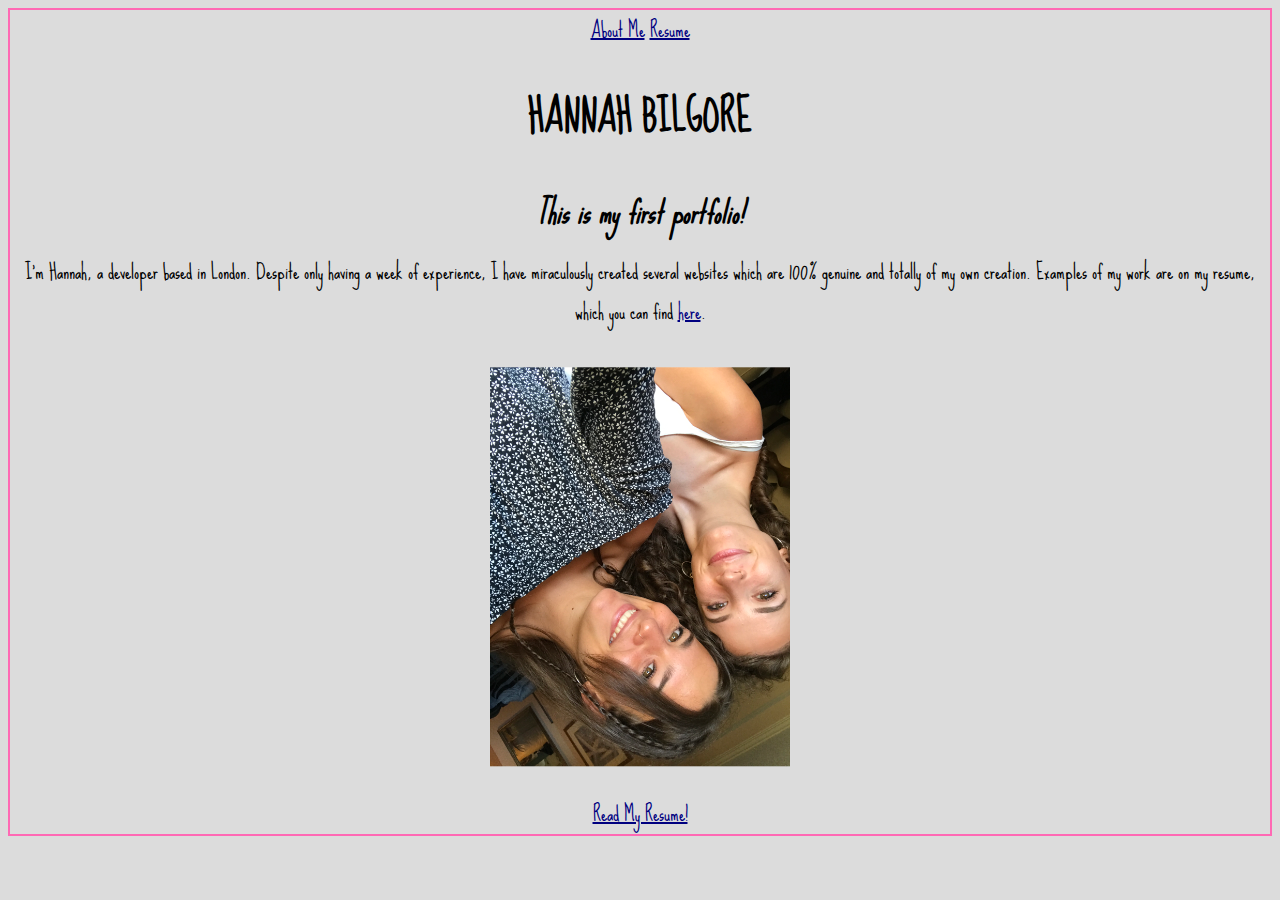
<file: index.html>
<!DOCTYPE html>
<html>
	<head>
		<meta charset="utf-8">
		<title>About Me</title>
		<link rel="stylesheet" type="text/css" href="styles.css">
		<link href="https://fonts.googleapis.com/css?family=Sue+Ellen+Francisco" rel="stylesheet">
	</head>
	<header>
		<nav>
			<a href="./index.html">About Me</a>
			<a href="./resume.html">Resume</a>
		</nav>
	</header>
	<body>
		<h1>HANNAH BILGORE</h1>
		<h2><em>This is my first portfolio!</em></h2>
			<p>
				I'm Hannah, a developer based in London. Despite only having a week of experience, I have miraculously created several websites which are 100% genuine and totally of my own creation. Examples of my work are on my resume, which you can find <a href="./resume.html">here</a>.
			</p>
		<img src="IMG_3005.JPG" alt="Photo of me and sister" style="width:300px;height:200;" class="rotateimg180">
		<br>
		<a href="./resume.html">Read My Resume!</a>
	</body>
</file>
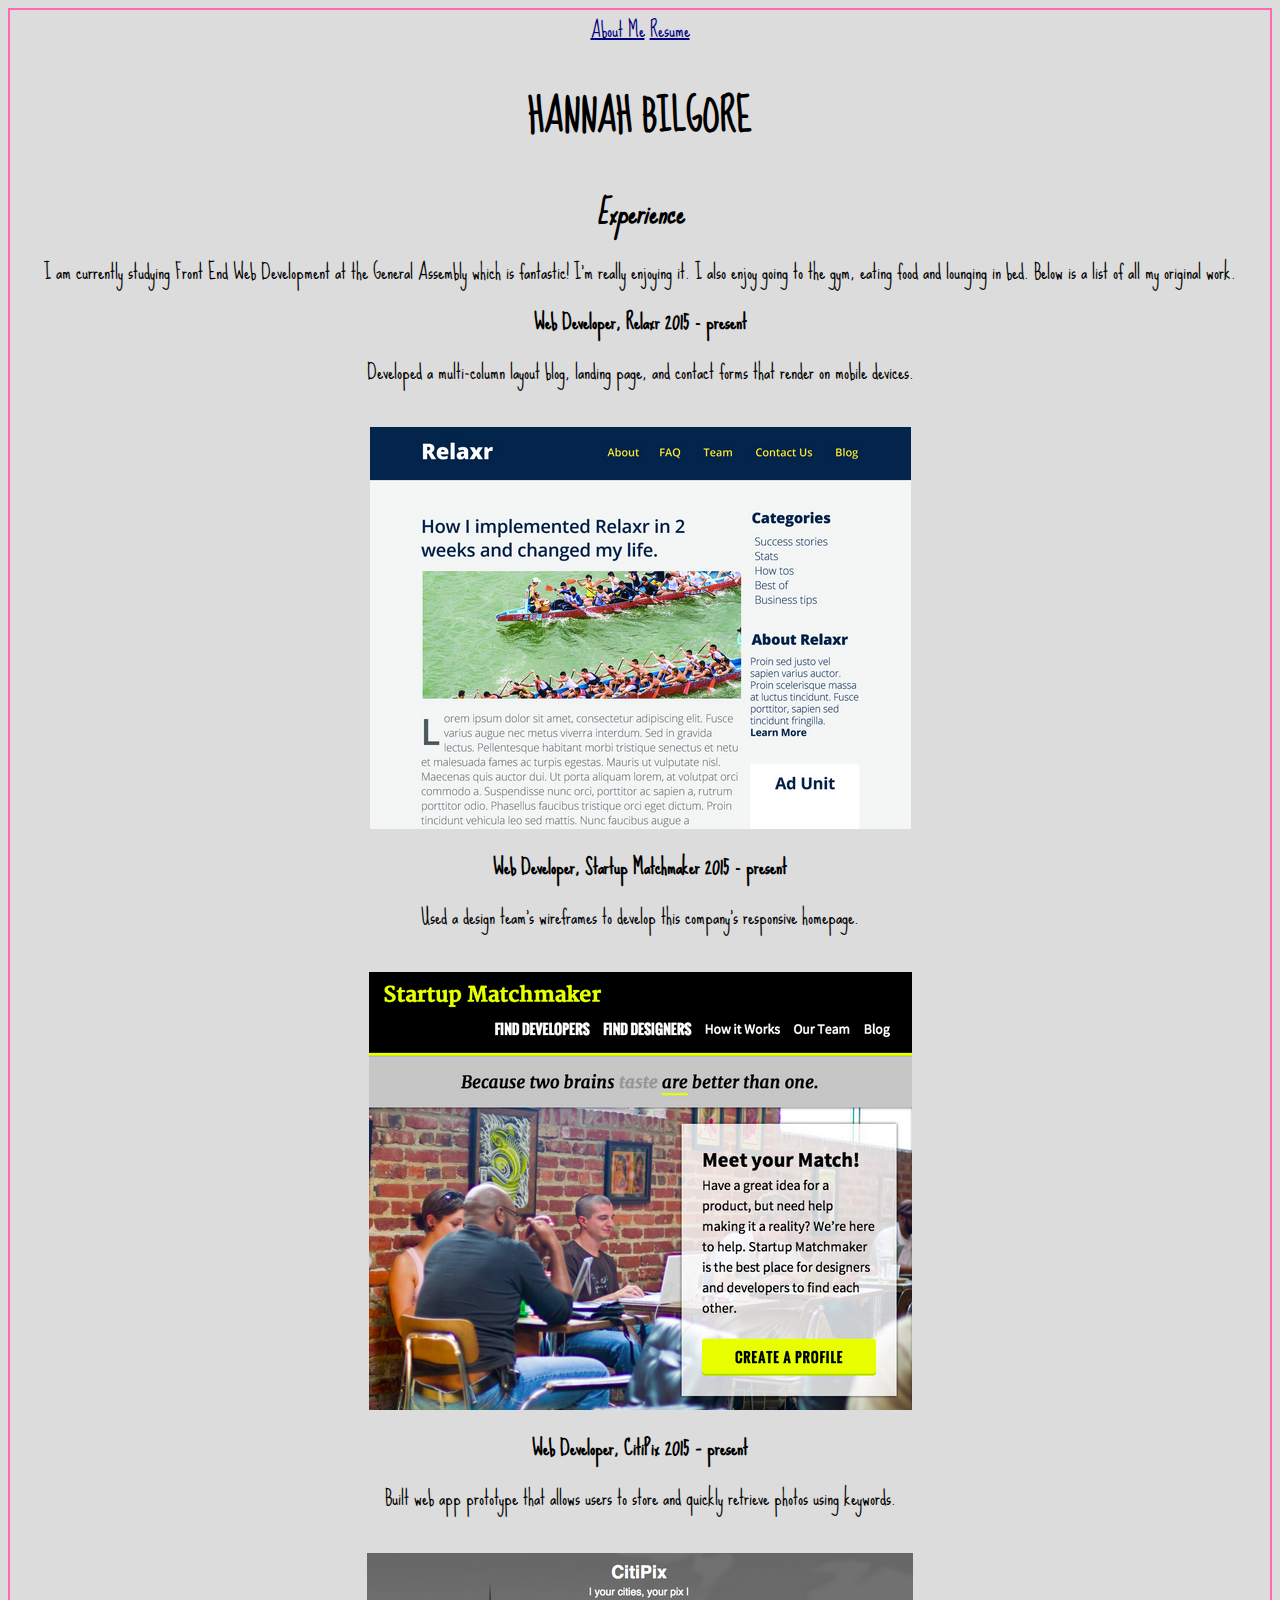
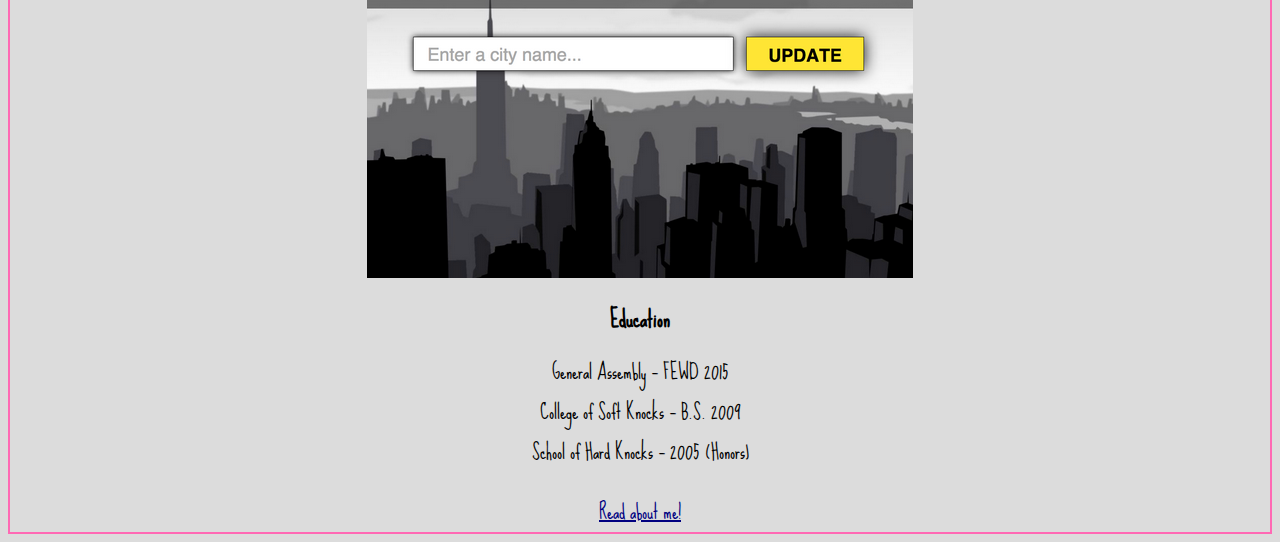
<file: resume.html>
<!DOCTYPE html>
<html lang="en">
	<head>
		<meta charset="utf-8">
		<title>Resume Page</title>
		<link rel="stylesheet" type="text/css" href="styles.css">
		<link href="https://fonts.googleapis.com/css?family=Sue+Ellen+Francisco" rel="stylesheet">
	</head>
	<header>
		<nav>
			<a href="./index.html">About Me</a>
			<a href="./resume.html">Resume</a>
		</nav>
	</header>
	<body>
		<h1>HANNAH BILGORE</h1>
		<h2><em>Experience</em></h2>
			<p>
				I am currently studying Front End Web Development at the General Assembly which is fantastic! I'm really enjoying it. I also enjoy going to the gym, eating food and lounging in bed. Below is a list of all my original work.
			</p>
		<h4>Web Developer, Relaxr 2015 - present</h4>
			<p>
				Developed a multi-column layout blog, landing page, and contact forms that render on mobile devices.
			</p>
				<img src="images/relaxr_deliverable.png">
		<h4>Web Developer, Startup Matchmaker 2015 - present</h4>
			<p>
				Used a design team's wireframes to develop this company's responsive homepage.
			</p>
				<img src="images/startup_matchmaker_deliverable.png">
		<h4>Web Developer, CitiPix 2015 – present</h4>
			<p>
				Built web app prototype that allows users to store and quickly retrieve photos using keywords.
			</p>
				<img src="images/citipix_deliverable.png">
		<h3>Education</h3>
			<p>
				General Assembly — FEWD 2015<br>
				College of Soft Knocks — B.S. 2009<br>
				School of Hard Knocks — 2005 (Honors)
			</p>
		<a href="index-about.html">Read about me!</a>
	</body>
</html>
</file>
<file: styles.css>
nav {
	display: block;
}

header {
	background-color: gainsboro;
	font-family: 'Sue Ellen Francisco', cursive;
}

body {
	background: gainsboro;
	font-family: 'Sue Ellen Francisco', cursive;
	font-size: 20px;
	text-align: center;
	padding-bottom: -20px;
	border: 2px solid hotpink;
}

#index {
	padding-right: 50px;
	padding-left: 50px;
}

#resume {
	padding-right: 50px;
	padding-left: 50px;
}

h2 {
	margin-bottom: -10px;
}

h3 {
	margin-top: -10px;
	margin-bottom: -10px;
}

h4 {
	margin-top: -10px;
	margin-bottom: -10px;
}

p .index {
	padding: 10px;
}

a{
	color: navy;
}

a:hover {
	color: hotpink;
}

a:visited {
	color: orange;
}

img {
	padding: 15px;
}

.rotateimg180 {
	transform: rotate(180deg);
}
</file>
